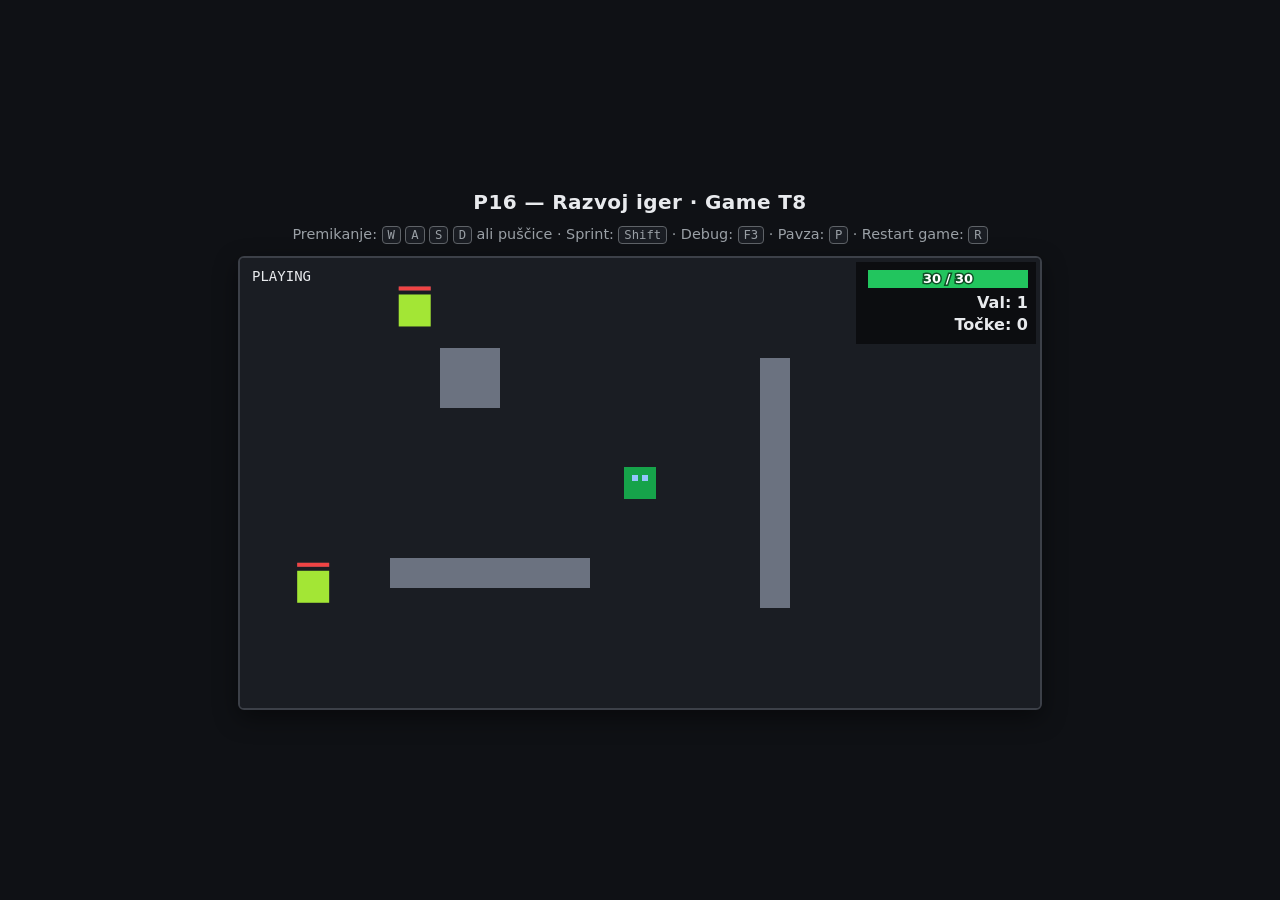
<file: game/index.html>
<!DOCTYPE html>
<html lang="sl">
<head>
  <meta charset="UTF-8" />
  <meta name="viewport" content="width=device-width, initial-scale=1.0" />
  <title>P16 — Game (Teden 8)</title>
  <link rel="stylesheet" href="style.css" />
</head>
<body>
  <main>
    <h1>P16 — Razvoj iger · Game T8</h1>
    <p class="hint">
      Premikanje: <kbd>W</kbd> <kbd>A</kbd> <kbd>S</kbd> <kbd>D</kbd> ali puščice ·
      Sprint: <kbd>Shift</kbd> · Debug: <kbd>F3</kbd> · Pavza: <kbd>P</kbd> · Restart game: <kbd>R</kbd>
    </p>
    <canvas id="game" width="800" height="450" aria-label="Igralno polje"></canvas>
  </main>
  <!-- ES moduli: type="module" je obvezen; deluje samo prek strežnika (http.server) -->
  <script type="module" src="js/main.js"></script>
</body>
</html>
</file>
<file: game/style.css>
/* Osnovni izgled — temno ozadje, centriran canvas */

*,
*::before,
*::after {
  box-sizing: border-box;
}

body {
  margin: 0;
  min-height: 100vh;
  display: flex;
  align-items: center;
  justify-content: center;
  font-family: system-ui, -apple-system, Segoe UI, Roboto, sans-serif;
  background: #0f1115;
  color: #e8eaed;
}

main {
  display: flex;
  flex-direction: column;
  align-items: center;
  gap: 0.75rem;
  padding: 1rem;
}

h1 {
  margin: 0;
  font-size: 1.25rem;
  font-weight: 600;
  letter-spacing: 0.02em;
}

.hint {
  margin: 0;
  font-size: 0.9rem;
  color: #9aa0a6;
}

kbd {
  display: inline-block;
  padding: 0.1em 0.4em;
  border: 1px solid #5f6368;
  border-radius: 4px;
  background: #1a1d23;
  font-size: 0.85em;
}

#game {
  display: block;
  background: #1a1d23;
  border: 2px solid #3c4048;
  border-radius: 6px;
  box-shadow: 0 8px 24px rgba(0, 0, 0, 0.45);
  /* pixel-art prijazno, ko bodo spritei */
  image-rendering: pixelated;
}
</file>
